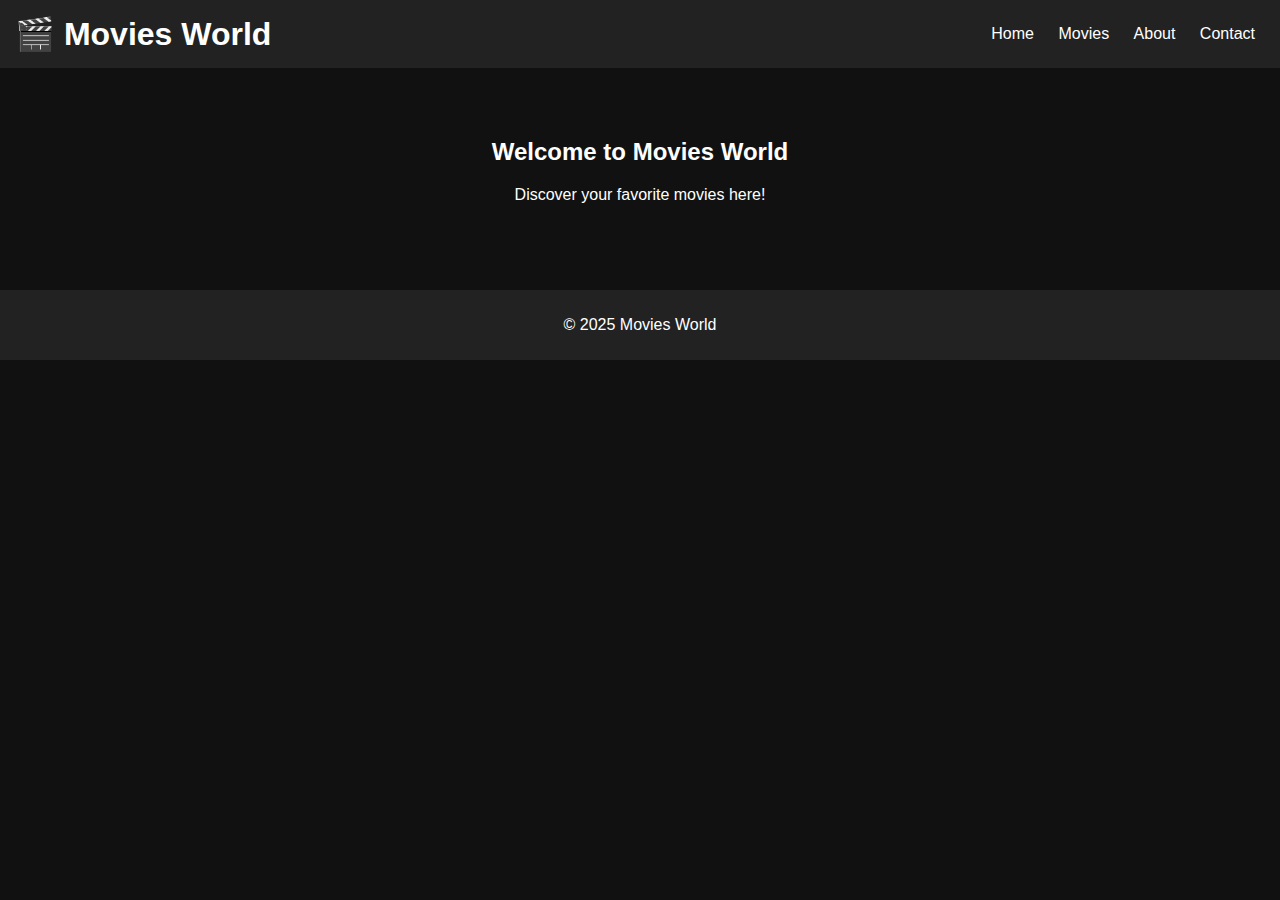
<file: index.html>
<!DOCTYPE html>
<html lang="en">
<head>
  <meta charset="UTF-8">
    <meta name="viewport" content="width=device-width, initial-scale=1.0">
      <title>Movies Website - Home</title>
        <link rel="stylesheet" href="style.css">
        </head>
        <body>
          <header>
              <h1>🎬 Movies World</h1>
                  <nav>
                        <a href="index.html">Home</a>
                              <a href="movies.html">Movies</a>
                                    <a href="about.html">About</a>
                                          <a href="contact.html">Contact</a>
                                              </nav>
                                                </header>

                                                  <section class="hero">
                                                      <h2>Welcome to Movies World</h2>
                                                          <p>Discover your favorite movies here!</p>
                                                            </section>

                                                              <footer>
                                                                  <p>© 2025 Movies World</p>
                                                                    </footer>
                                                                    </body>
                                                                    </html>
</file>
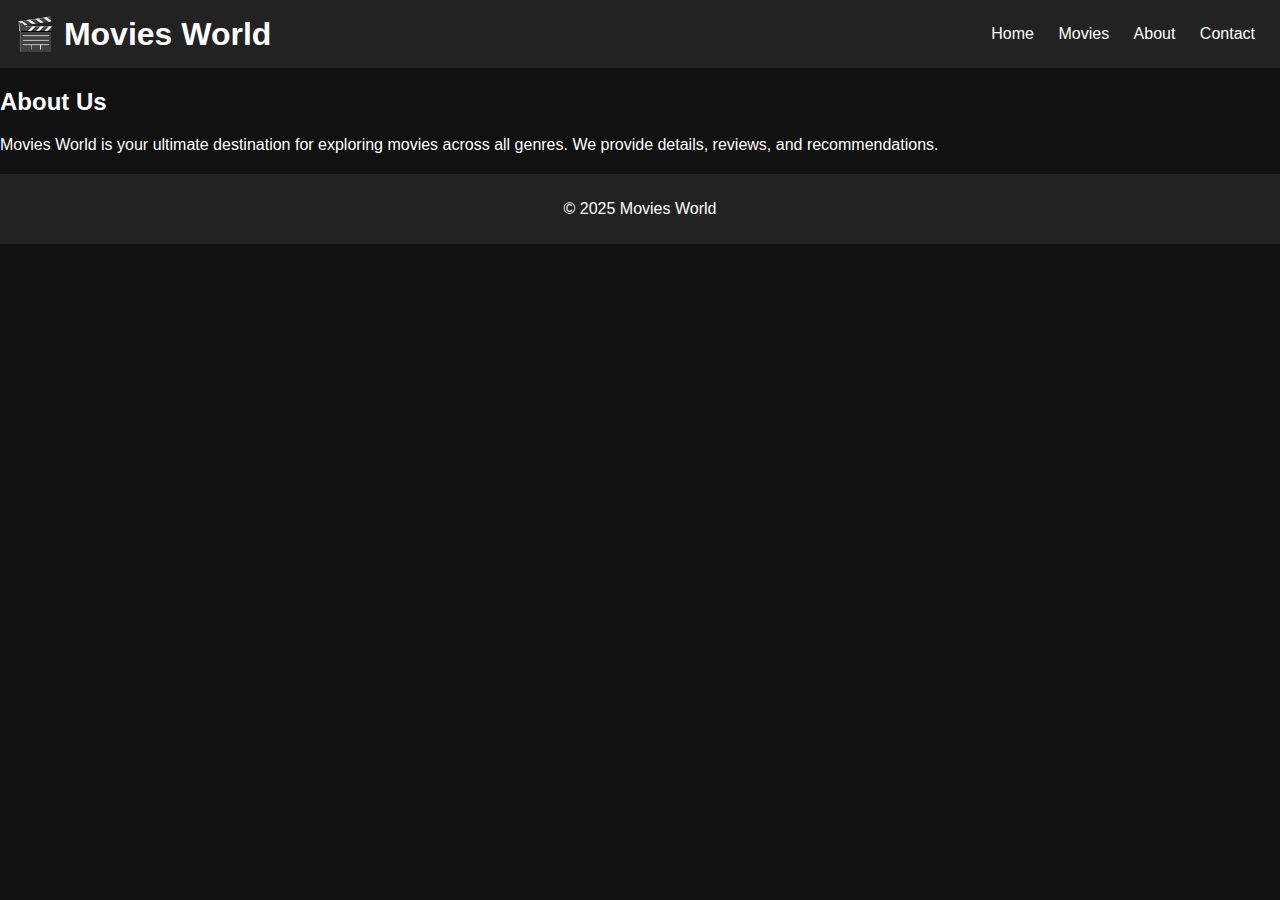
<file: about.html>
<!DOCTYPE html>
<html lang="en">
<head>
  <meta charset="UTF-8">
    <meta name="viewport" content="width=device-width, initial-scale=1.0">
      <title>About Us</title>
        <link rel="stylesheet" href="style.css">
        </head>
        <body>
          <header>
              <h1>🎬 Movies World</h1>
                  <nav>
                        <a href="index.html">Home</a>
                              <a href="movies.html">Movies</a>
                                    <a href="about.html">About</a>
                                          <a href="contact.html">Contact</a>
                                              </nav>
                                                </header>

                                                  <section>
                                                      <h2>About Us</h2>
                                                          <p>Movies World is your ultimate destination for exploring movies across all genres. We provide details, reviews, and recommendations.</p>
                                                            </section>

                                                              <footer>
                                                                  <p>© 2025 Movies World</p>
                                                                    </footer>
                                                                    </body>
                                                                    </html>
</file>
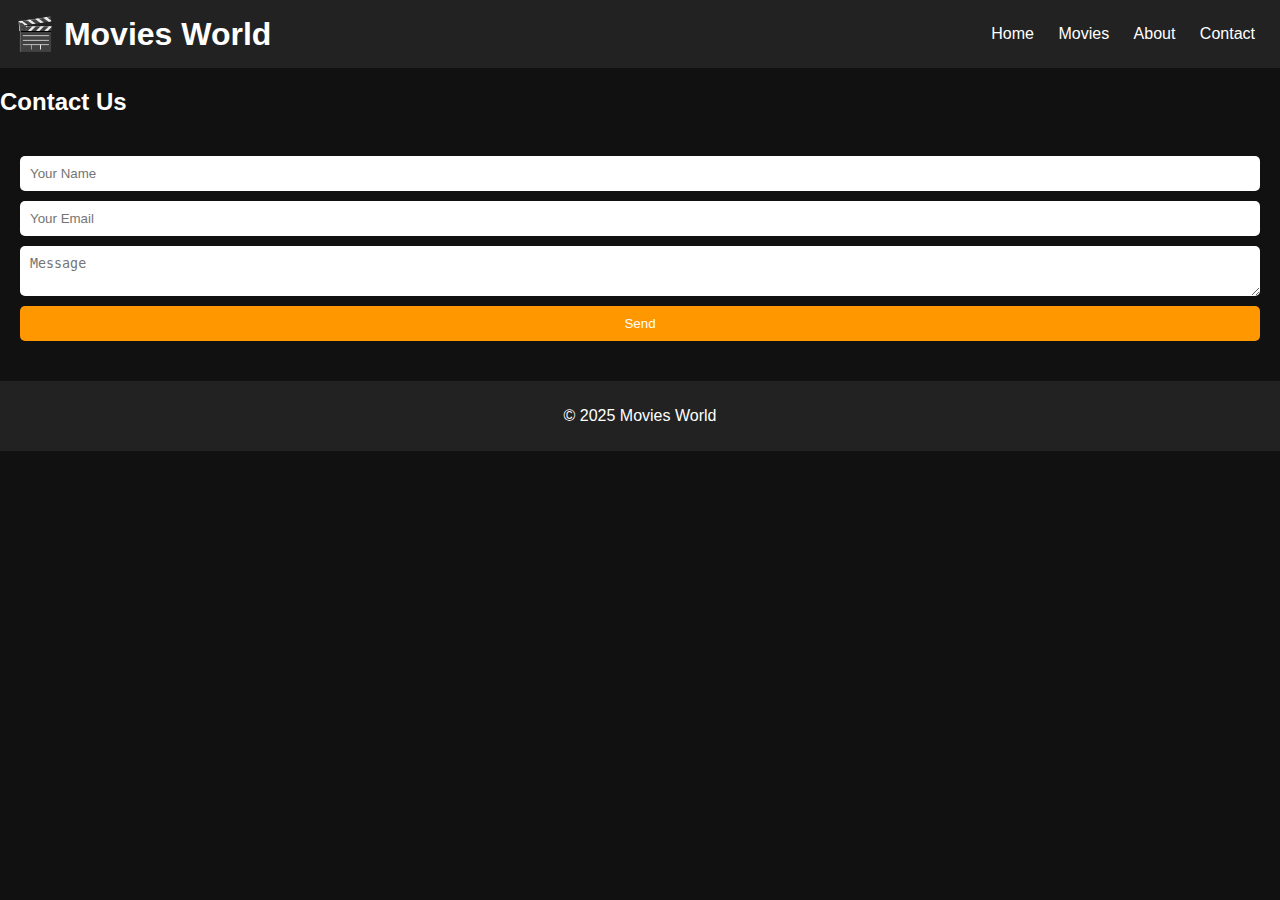
<file: contact.html>
<!DOCTYPE html>
<html lang="en">
<head>
  <meta charset="UTF-8">
    <meta name="viewport" content="width=device-width, initial-scale=1.0">
      <title>Contact</title>
        <link rel="stylesheet" href="style.css">
        </head>
        <body>
          <header>
              <h1>🎬 Movies World</h1>
                  <nav>
                        <a href="index.html">Home</a>
                              <a href="movies.html">Movies</a>
                                    <a href="about.html">About</a>
                                          <a href="contact.html">Contact</a>
                                              </nav>
                                                </header>

                                                  <section>
                                                      <h2>Contact Us</h2>
                                                          <form>
                                                                <input type="text" placeholder="Your Name" required>
                                                                      <input type="email" placeholder="Your Email" required>
                                                                            <textarea placeholder="Message" required></textarea>
                                                                                  <button type="submit">Send</button>
                                                                                      </form>
                                                                                        </section>

                                                                                          <footer>
                                                                                              <p>© 2025 Movies World</p>
                                                                                                </footer>
                                                                                                </body>
                                                                                                </html>
</file>
<file: style.css>
body {
  font-family: Arial, sans-serif;
  margin: 0;
  background: #111;
  color: #fff;
}

header {
  background: #222;
  padding: 15px;
  display: flex;
  justify-content: space-between;
  align-items: center;
}

header h1 { margin: 0; }

nav a {
  color: #fff;
  margin: 0 10px;
  text-decoration: none;
}

nav a:hover { color: #ff9800; }

.hero {
  text-align: center;
  padding: 50px;
  background: url('https://picsum.photos/1200/400') no-repeat center/cover;
}

.movies-grid {
  display: grid;
  grid-template-columns: repeat(auto-fit, minmax(200px, 1fr));
  gap: 15px;
  padding: 20px;
}

.movie-card {
  background: #222;
  color: #fff;
  border-radius: 10px;
  padding: 10px;
  text-align: center;
  text-decoration: none;
  transition: 0.3s;
}

.movie-card img {
  width: 100%;
  border-radius: 8px;
  height: 280px;
  object-fit: cover;
}

.movie-card:hover {
  background: #ff9800;
  transform: scale(1.05);
  color: #111;
}

.movie-detail {
  display: flex;
  gap: 20px;
  padding: 20px;
}

.movie-detail img {
  width: 300px;
  border-radius: 10px;
}

form {
  display: flex;
  flex-direction: column;
  gap: 10px;
  padding: 20px;
}

form input, form textarea, form button {
  padding: 10px;
  border: none;
  border-radius: 5px;
}

form button {
  background: #ff9800;
  color: #fff;
  cursor: pointer;
}

form button:hover { background: #e68900; }

footer {
  background: #222;
  text-align: center;
  padding: 10px;
  margin-top: 20px;
}
</file>
